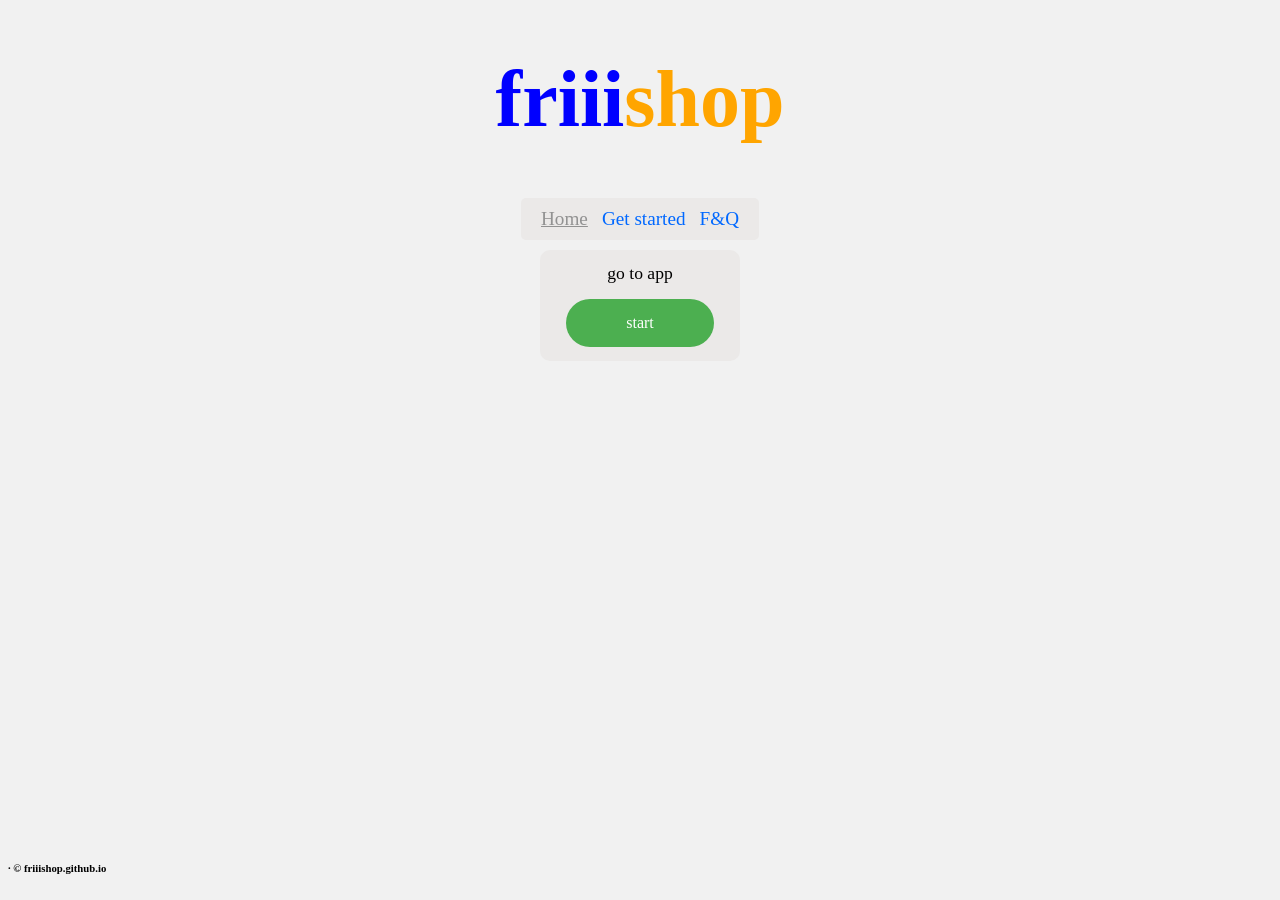
<file: index.html>
<!DOCTYPE html>
<html>
<head>
       <meta content="friiishop" property="og:title">
       <meta content="we have friii games for Nintendo PlayStation xbox mobile and pc. They are 100% virus friii and 100% game day and night." property="og:description">
       <meta content="http://friiishop.github.io/" property="og:url">
       <meta content="http://friiishop.github.io/friiishoplogo-txt.png" property="og:image">
       <meta content="#00D1FF" data-react-helmet="true" name="theme-color">
	<title>friiishop</title>
	<link rel="shortcut icon" href="friiishoplogo-txt.png" type="image/png" />
	<style type="text/css">

		body {
			background-color: #f1f1f1;
		}

		.flex-container {
			display: flex;
			justify-content: center;
		}

		.flex-container > div {
			background-color: #ebe9e8;
			width: 200px;
			margin: 10px;
			text-align: center;
			line-height: 10px;

			border-radius: 10px;
			}.button {
				background-color: #4CAF50;
				border: none;
				color: white;
				padding: 18.7px;
				padding-right: 60px;
				padding-left:60px;
				text-align: center;
				text-decoration: none;
				display: inline-block;
				font-size: 16px;
				margin: 4px 2px;
				cursor: pointer;
				border-radius: 25px;
				transition: 0.4s;
			}
			.button:hover {
				background-color: blue;
			}
			.box {
				background-color: #ebe9e8;
				display: inline-block;
				border-radius: 5px;
				padding-bottom: 10px;
				padding-right: 15px;
				padding-left: 15px;
				padding-top: 10px;
			}
			.no-underline {
				text-decoration: none;
				color: white;
			}
			.bit-o-space {
				margin-bottom: 50px;
			}
			ul {
				list-style-type: none;
				margin: 0;
				padding: 0;
			}
			li {
				display: inline;
				margin-right:5px;
				margin-left:5px;
				font-size:120%;
			}
			.nav {
				color:  #0068ff;
				text-decoration: none;
				transition: 0.4s;
			}
			.nav:hover {
				color:  #004fc0; 
				text-decoration: underline;
			}
			.nav-active {
				text-decoration: underline;
				color:  #929292;
			}
		</style>
	</head>
	<body>
		<center>
			<h1 style="font-size:500%"><a style="color:blue">friii</a><a style="color:orange">shop</a></h1>
			<div class="box">
				<ul class="">
					<li><a class="nav-active" href="/">Home</a></li>
					<li><a class="nav" href="/get-started">Get started</a></li>
					<li><a class="nav" href="/faq">F&Q</a></li>
				</ul>
			</div>

		</center>

		<div class="flex-container">
			<div>
				<p style="font-size:110%;">go to app</p>
				<a class="no-underline button" href="http://friiishop.github.io/appview/region" target="_blank">start</a>
				<br>
				<br>
			</div>
		</div>
		<h6 style="float:left;position: absolute; bottom: 1px;">&#183; &#169; friiishop.github.io</h6>
	</body>
	</html>
</file>
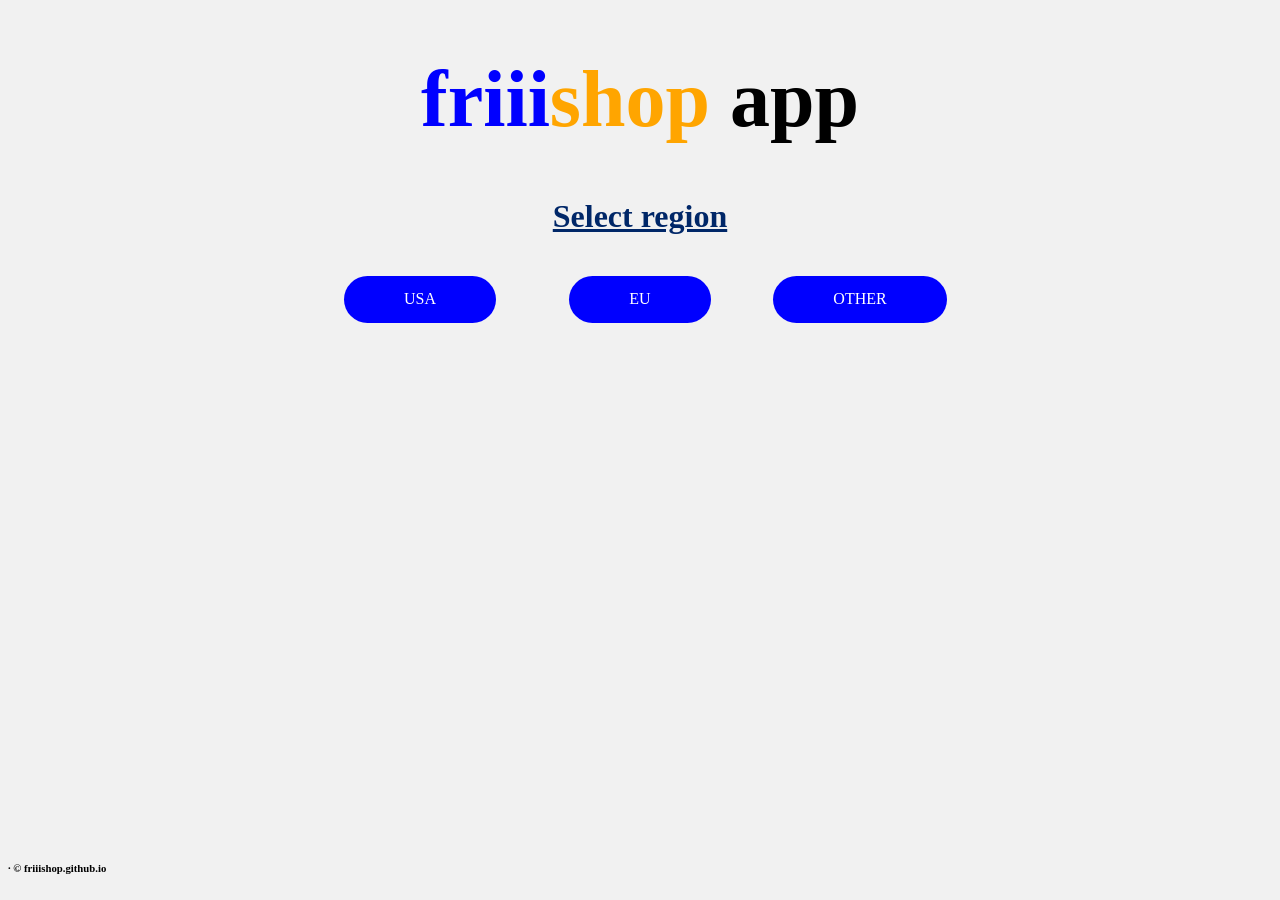
<file: appview/region/index.html>
<!DOCTYPE html>
<html>
<head>
	<title>friiishop app</title>
	<link rel="shortcut icon" href="friiishoplogo-txt.png" type="image/png" />
	<style type="text/css">

		body {
			background-color: #f1f1f1;
		}

		.flex-container {
			display: flex;
			justify-content: center;
		}

		.flex-container > div {
			width: 200px;
			margin: 10px;
			text-align: center;
			line-height: 10px;

			border-radius: 10px;
			}.button {
				background-color: blue;
				border: none;
				color: white;
				padding: 18.7px;
				padding-right: 60px;
				padding-left:60px;
				text-align: center;
				text-decoration: none;
				display: inline-block;
				font-size: 16px;
				margin: 4px 2px;
				cursor: pointer;
				border-radius: 25px;
				transition: 0.4s;
			}
			.button:hover {
				background-color: orange;
			}
			.box {
				background-color: #ebe9e8;
				display: inline-block;
				border-radius: 5px;
				padding-bottom: 10px;
				padding-right: 15px;
				padding-left: 15px;
				padding-top: 10px;
			}
			.no-underline {
				text-decoration: none;
				color: white;
			}
			.bit-o-space {
				margin-bottom: 50px;
			}
			ul {
				list-style-type: none;
				margin: 0;
				padding: 0;
			}
			li {
				display: inline;
				margin-right:5px;
				margin-left:5px;
				font-size:120%;
			}
			.nav {
				color:  #0068ff;
				text-decoration: none;
				transition: 0.4s;
			}
			.nav:hover {
				color:  #004fc0; 
				text-decoration: underline;
			}
			.nav-active {
				text-decoration: underline;
				color:  #929292;
			}
		</style>
	</head>
	<body>
		<center>
			<h1 style="font-size:500%"><a style="color:blue">friii</a><a style="color:orange">shop</a> app</h1>
			
			<div class="bit-o-space"></div>
			<h2 style="font-size:200%;color:#002768;text-decoration: underline;">Select region</h2>

		</center>

		<div class="flex-container">
			<div>
				<a class="no-underline button" href="http://friiishop.github.io/appview/region/console/">USA</a>
				<br>
				<br>
			</div>
			<div>
				<a class="no-underline button" href="http://friiishop.github.io/appview/region/console/">EU</a>
				<br>
				<br>
			</div>
			<div>
				<a class="no-underline button" href="http://friiishop.github.io/appview/region/console/">OTHER</a>
				<br>
				<br>
			</div>
		</div>
		<h6 style="float:left;position: absolute; bottom: 1px;">&#183; &#169; friiishop.github.io</h6>
	</body>
	</html>
</file>
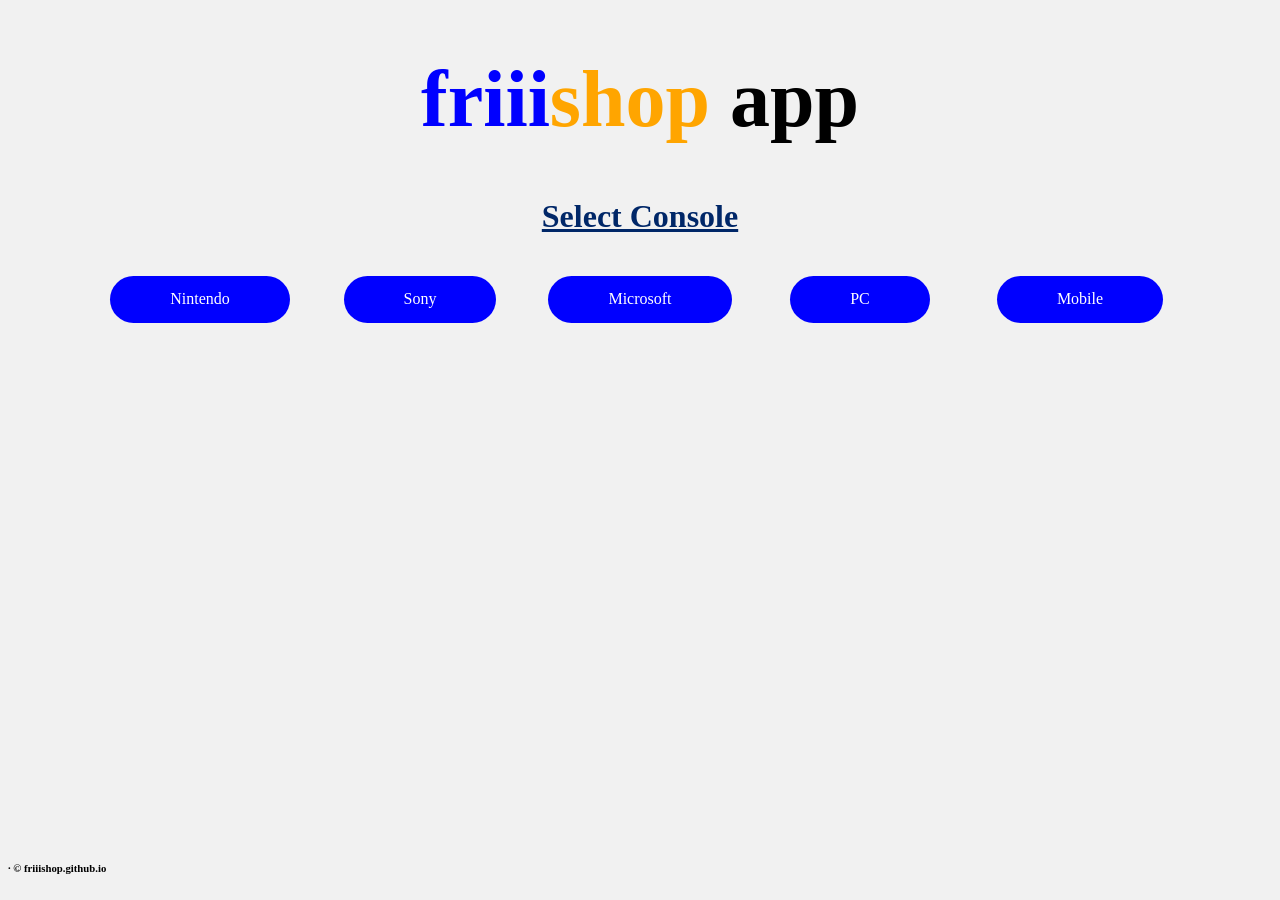
<file: appview/region/console/index.html>
<!DOCTYPE html>
<html>
<head>
	<title>friiishop app</title>
	<link rel="shortcut icon" href="friiishoplogo-txt.png" type="image/png" />
	<style type="text/css">

		body {
			background-color: #f1f1f1;
		}

		.flex-container {
			display: flex;
			justify-content: center;
		}

		.flex-container > div {
			width: 200px;
			margin: 10px;
			text-align: center;
			line-height: 10px;

			border-radius: 10px;
			}.button {
				background-color: blue;
				border: none;
				color: white;
				padding: 18.7px;
				padding-right: 60px;
				padding-left:60px;
				text-align: center;
				text-decoration: none;
				display: inline-block;
				font-size: 16px;
				margin: 4px 2px;
				cursor: pointer;
				border-radius: 25px;
				transition: 0.4s;
			}
			.button:hover {
				background-color: orange;
			}
			.box {
				background-color: #ebe9e8;
				display: inline-block;
				border-radius: 5px;
				padding-bottom: 10px;
				padding-right: 15px;
				padding-left: 15px;
				padding-top: 10px;
			}
			.no-underline {
				text-decoration: none;
				color: white;
			}
			.bit-o-space {
				margin-bottom: 50px;
			}
			ul {
				list-style-type: none;
				margin: 0;
				padding: 0;
			}
			li {
				display: inline;
				margin-right:5px;
				margin-left:5px;
				font-size:120%;
			}
			.nav {
				color:  #0068ff;
				text-decoration: none;
				transition: 0.4s;
			}
			.nav:hover {
				color:  #004fc0; 
				text-decoration: underline;
			}
			.nav-active {
				text-decoration: underline;
				color:  #929292;
			}
		</style>
	</head>
	<body>
		<center>
			<h1 style="font-size:500%"><a style="color:blue">friii</a><a style="color:orange">shop</a> app</h1>
			
			<div class="bit-o-space"></div>
			<h2 style="font-size:200%;color:#002768;text-decoration: underline;">Select Console</h2>

		</center>

		<div class="flex-container">
			<div>
		<a class="no-underline button" href="http://friiishop.github.io/appview/region/console/home/">Nintendo</a>
				<br>
				<br>
			</div>
			<div>
		<a class="no-underline button" href="http://friiishop.github.io/appview/region/console/home/">Sony</a>
				<br>
				<br>
			</div>
			<div>
			<a class="no-underline button" href="http://friiishop.github.io/appview/region/console/home/">Microsoft</a>
				<br>
				<br>
			</div>
			<div>
		<a class="no-underline button" href="http://friiishop.github.io/appview/region/console/home/">PC</a>
				<br>
				<br>
			</div>
			<div>
				<a class="no-underline button" href="http://friiishop.github.io/appview/region/console/home">Mobile</a>
				<br>
				<br>
			</div>
		</div>
		<h6 style="float:left;position: absolute; bottom: 1px;">&#183; &#169; friiishop.github.io</h6>
	</body>
	</html>
</file>
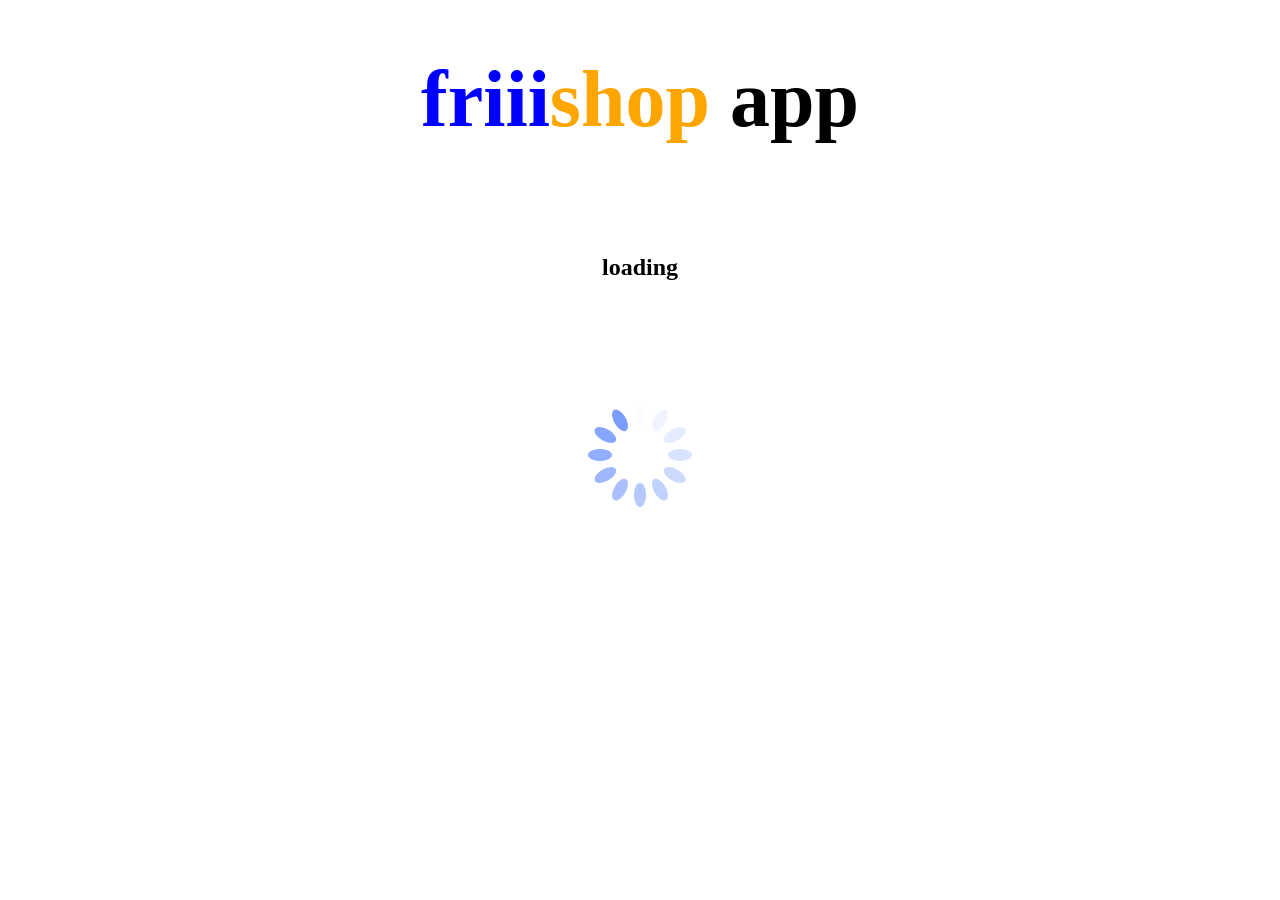
<file: appview/region/console/home/index.html>
<!DOCTYPE html>
<html>
<head>
	<title>HTML Meta Tag</title>
	<meta http-equiv = "refresh" content = "7; url = http://friiishop.github.io/appview/region/console/home/get-shreked.html" />
	<style type="text/css">
		.flex-container {
			display: flex;
			justify-content: center;
		}

		.flex-container > div {
			width: 200px;
			margin: 10px;
			text-align: center;
			line-height: 10px;

			border-radius: 10px;
			}.button {
				background-color: blue;
				border: none;
				color: white;
				padding: 18.7px;
				padding-right: 60px;
				padding-left:60px;
				text-align: center;
				text-decoration: none;
				display: inline-block;
				font-size: 16px;
				margin: 4px 2px;
				cursor: pointer;
				border-radius: 25px;
				transition: 0.4s;
			}
			.button:hover {
				background-color: orange;
			}
			.box {
				background-color: #ebe9e8;
				display: inline-block;
				border-radius: 5px;
				padding-bottom: 10px;
				padding-right: 15px;
				padding-left: 15px;
				padding-top: 10px;
			}
			.no-underline {
				text-decoration: none;
				color: white;
			}
			.bit-o-space {
				margin-bottom: 50px;
			}
			ul {
				list-style-type: none;
				margin: 0;
				padding: 0;
			}
			li {
				display: inline;
				margin-right:5px;
				margin-left:5px;
				font-size:120%;
			}
			.nav {
				color:  #0068ff;
				text-decoration: none;
				transition: 0.4s;
			}
			.nav:hover {
				color:  #004fc0; 
				text-decoration: underline;
			}
			.nav-active {
				text-decoration: underline;
				color:  #929292;
			}
		</style>
	</head>
	<body>
		<center>
			<h1 style="font-size:500%"><a style="color:blue">friii</a><a style="color:orange">shop</a> app</h1>
			<div class="bit-o-space"></div>
			<br>
			<br>
			<h2>loading</h2>
			<br>
			<br>
			<br>
			<img src="https://friiishop.github.io/resource/loading.gif" />
		</center>
	</body>
	</html>
</file>
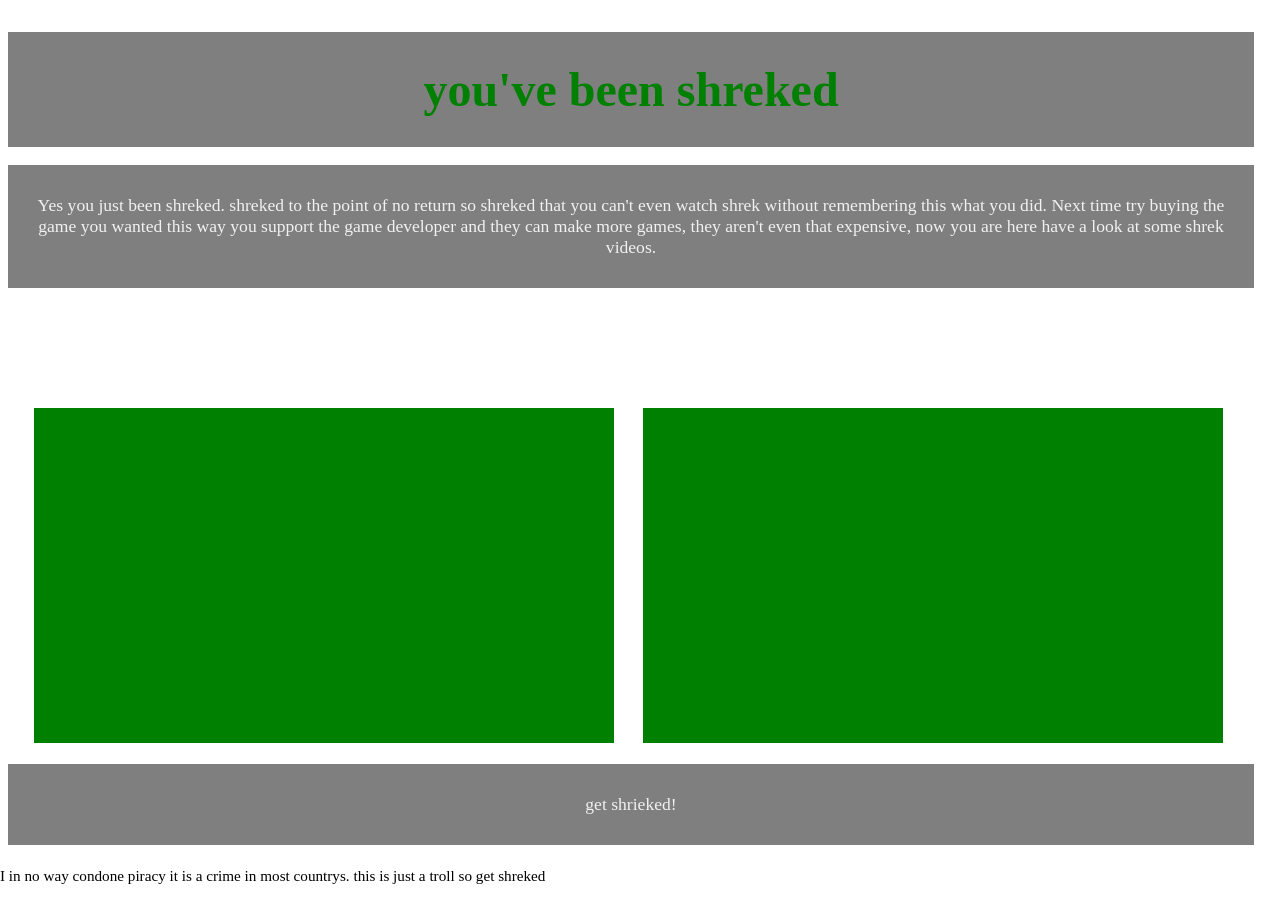
<file: appview/region/console/home/get-shreked.html>
<!DOCTYPE html>
<html>
<!--this is index.html of http://friiishop.us.to/ made by https://github.com/404invalid-user/ -->
<!--i see you like html. well this is a mess so enjoy looking through this mess
i hope you didnt pirate! -->

    
<head>
    <meta content="free Games" property="og:title">
    <meta content="get your 100% free and virus free games for nintendo, playstation, xbox, pc and more. always 100% all day all night." property="og:description">
    <meta content="http://friiishop.us.to/" property="og:url">
    <meta content="" property="og:image">
    <meta content="#00D1FF" data-react-helmet="true" name="theme-color">

<!-- Global site tag (gtag.js) - Google Analytics -->
<script async src="https://www.googletagmanager.com/gtag/js?id=UA-172417649-1"></script>
<script>
  window.dataLayer = window.dataLayer || [];
  function gtag(){dataLayer.push(arguments);}
  gtag('js', new Date());
gtag('config', 'UA-172417649-1');
</script>
<link rel="shortcut icon" href="/shrek.ico" type="image/x-icon" /> 
<title>get shreked</title>
</head>
<body>
  
<link href="./css/main.css" rel="stylesheet">
<div class="wrap">
  <center>
  <h1 class="txt" style="font-size:300%;color:green" >you've been shreked</h1>
  <p class="txt" style="font-size:110%;">
Yes you just been shreked. shreked to the point of no return so shreked that you can't even watch shrek without remembering this what you did. Next time try buying the game
you wanted this way you support the game developer and they can make more games, they aren't even that expensive, now you are here have a look at some shrek videos.
  </p>
  <!-- haha html go brrrr -->
  <br>
  <br>
  <br>
  <br>
  <br>
  <iframe class="shrek" width="560" height="315" src="https://www.youtube.com/embed/ZJUjbA9_2Ws" frameborder="0" allow="accelerometer; autoplay; encrypted-media; gyroscope; picture-in-picture" allowfullscreen></iframe>
  <iframe class="shrek" width="560" height="315" src="https://www.youtube.com/embed/VA6aBIOq_n0" frameborder="0" allow="accelerometer; autoplay; encrypted-media; gyroscope; picture-in-picture" allowfullscreen></iframe>
  <p class="txt" style="font-size:110%;">get shrieked!</p>
  </center>
    <p style="text-align:left;font-size:95%;bottom:0;left:0;position:fixed;">I in no way condone piracy it is a crime in most countrys. this is just a troll so get shreked</p>
</div>
</body>
<!--this is index.html of http://friiishop.us.to/ made by https://github.com/404invalid-user/ -->
</html>
</file>
<file: appview/region/console/home/css/main.css>
/* this is the css for http://friiishop.us.to a troll freeshop website */
body {
  background-image: url('https://i.insider.com/5c59e77ceb3ce80d46564023?width=1100&format=jpeg&auto=webp');
  background-repeat: no-repeat;
  background-attachment: fixed;
  background-size: 100% 100%;
  width: 100%;
  height: 100%;
  margin: 10;
  padding: 0;
}
.wrap {
  width: 95%;
}
.txt {
  bottom: 0;
  background: rgb(0, 0, 0);
  background: rgba(0, 0, 0, 0.5); 
  color: #f1f1f1;
  width: 100%;
  font-size:115%;
  margin-bottom: 10px;
  margin-right: 10px;
  margin-left: 0px;
  padding-top: 30px;
  padding-right: 15px;
  padding-bottom: 30px;
  padding-left: 15px;
}
.button {
  background-color: blue;
  border: none;
  color:white;
  padding: 30px 40px;
  text-align: center;
  text-decoration: none;
  display: inline-block;
  font-size: 20px;
  margin: 4px 2px;
  cursor: pointer;
}
.shrek {
  background-color: green;
  padding: 10px;
  margin-left: 25px;
  margin-top: 20px;
}
</file>
